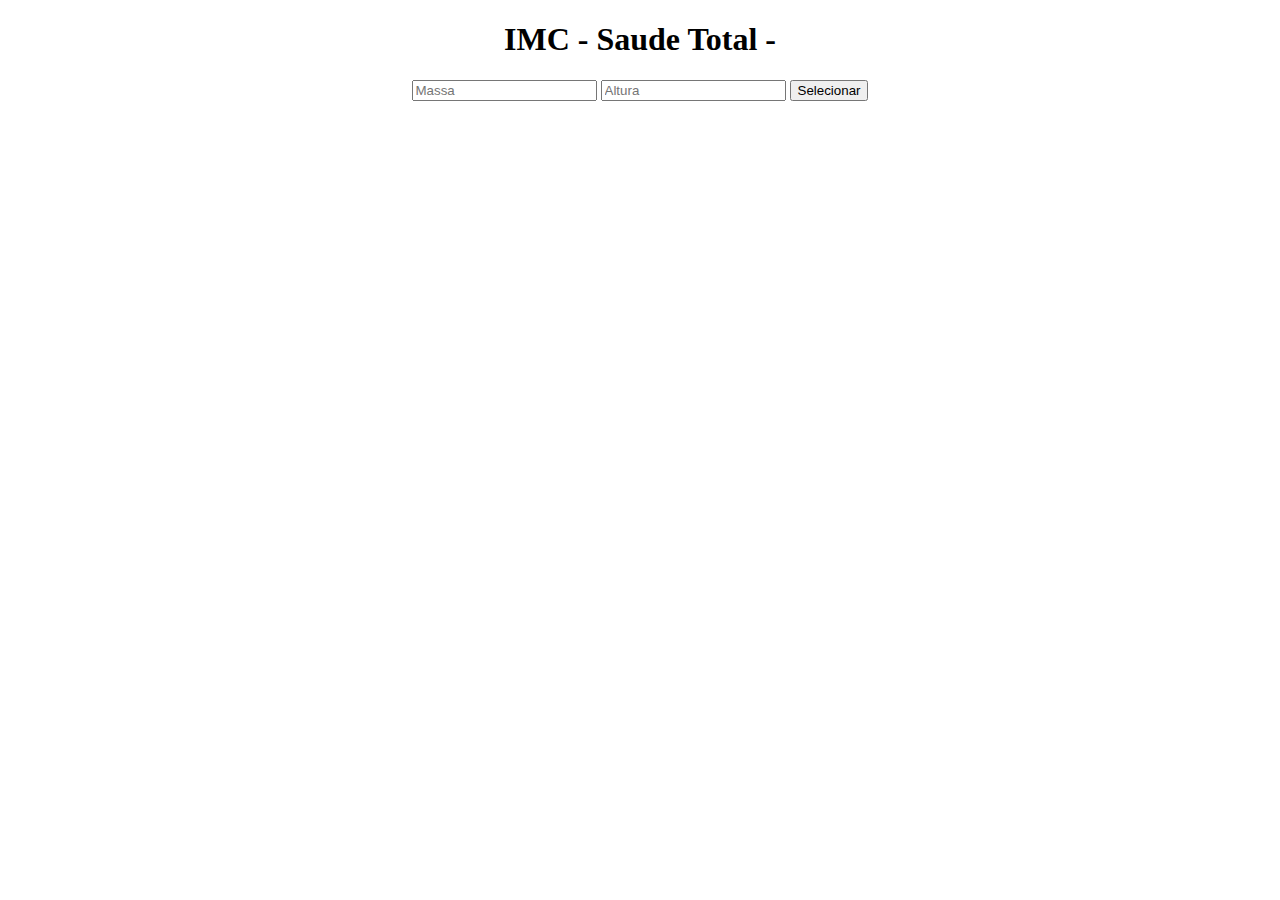
<file: projeto1/index.html>
<!DOCTYPE html>
<html lang="en">
<head>
	<meta charset="UTF-8">
	<title>Document</title>
	<link rel="stylesheet" href="style.css">
	<link rel="apple-touch-icon" sizes="180x180" href="/apple-touch-icon.png">
	<link rel="icon" type="image/png" sizes="32x32" href="/favicon-32x32.png">
	<link rel="icon" type="image/png" sizes="16x16" href="/favicon-16x16.png">
	<link rel="manifest" href="/site.webmanifest">
	<meta name="msapplication-TileColor" content="#da532c">
	<meta name="theme-color" content="#ffffff">

</head>
<body>
	<main class="main">
		<h1 class="titulo">IMC  -  Saude Total   -</h1>
			<div >
				<input type="number" placeholder="Massa" id="massa">
				<input type="number" placeholder="Altura" id="altura">
				<button id="botao">Selecionar</button>
			</div>
	</main>
	<script type="text/javascript" src="script.js"></script>
</body>
</html>
</file>
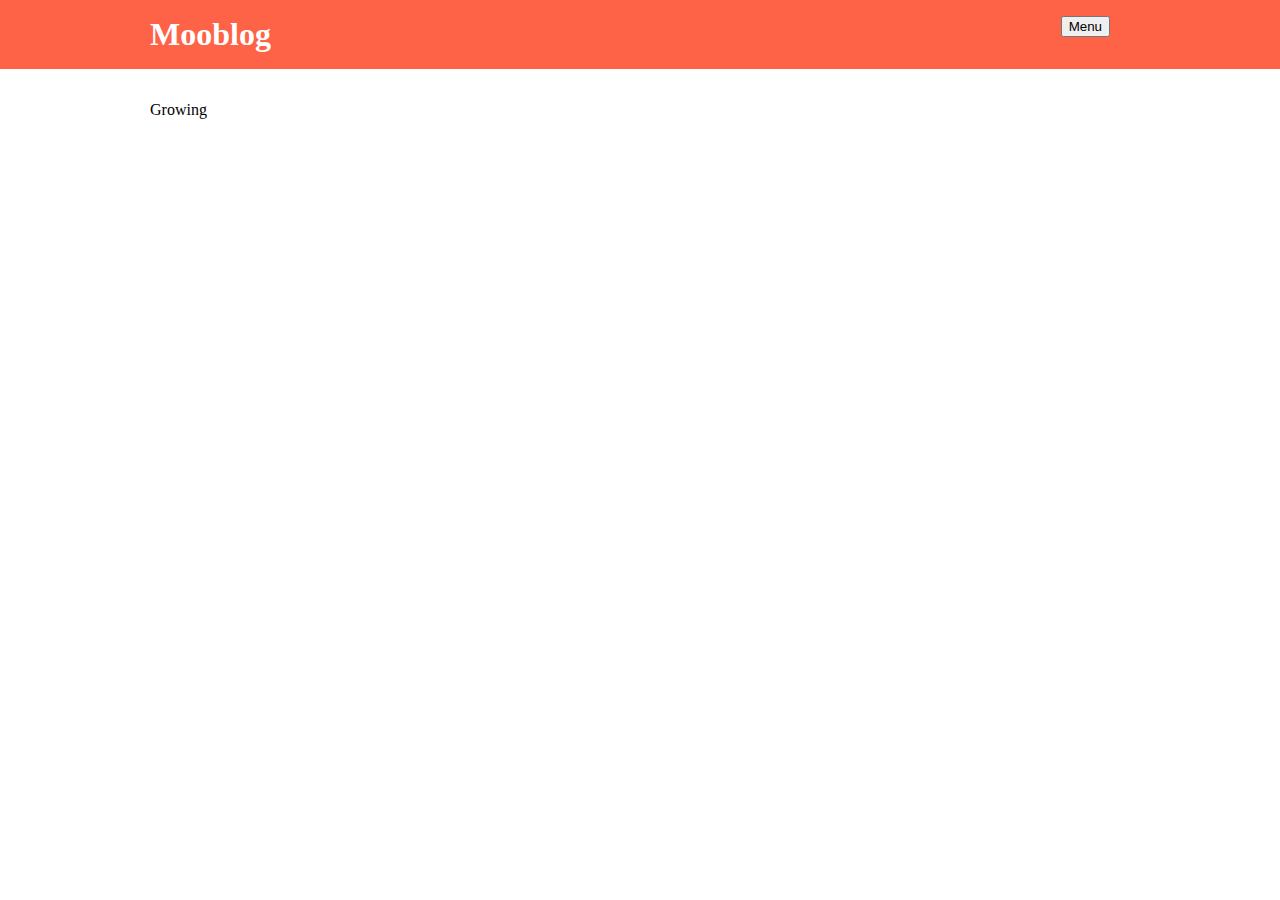
<file: projeto2/index.html>
<!DOCTYPE html>
<html lang="en">
<head>
	<meta charset="UTF-8">
	<title>Document</title>
	<link rel="stylesheet" href="style.css">
</head>
<body>
	<main>

		<header>
			<div class="container">
				<h1>Mooblog</h1>
				<button class="menu-button">Menu</button>
			</div>
			<aside class="sidebar">
				<nav>
					<ul>
						<li>
							<a href="http://www.shoppingpelotas.com.br/">Compras</a>
						</li>
						<li>
							<a href="https://www.promobit.com.br/">Promoções</a>
						</li>
						<li>
							<a href="google.com">Buscar</a>
						</li>
					</ul>
				</nav>
			</aside>
		</header>

		<section class="intro">
			<div class="container">
				<div class="crescer">
					<p>Growing</p>
				</div>
			</div>
		</section>
	</main>
	<script src="script.js"></script>
</body>
</html>
</file>
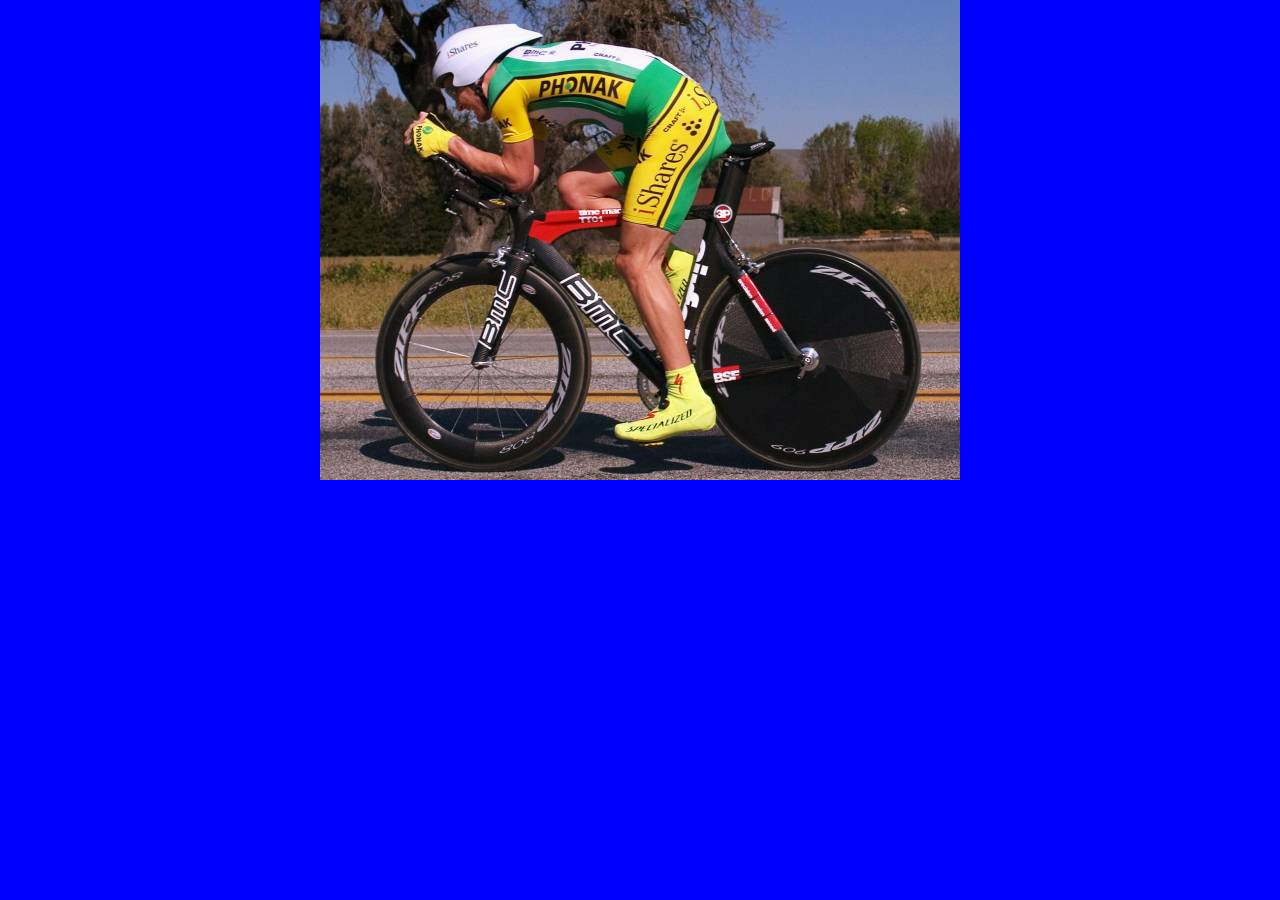
<file: projeto3/index.html>
<!DOCTYPE html>
<html lang="en">
<head>
	<meta charset="UTF-8">
	<title>Document</title>
	<link rel="stylesheet" href="style.css">
</head>

<body>

	<div class="container">
		<div class="slider">
			<figure class="slide ativo">
				<img src="imagens/imagem1.jpg" alt="cycle">
			</figure>
			<figure class="slide">
				<img src="imagens/imagem2.jpg" alt="bastao">
			</figure>
			<figure class="slide">
				<img src="imagens/imagem3.jpg" alt="mesquita">
			</figure>
		</div>
	</div>

	<script src="script.js"></script>
</body>
</html>
</file>
<file: projeto1/style.css>
*{
	box-sizing: border-box;
}
.main{
	text-align: center
}
form{
	max-width: 300px;
	margin: 0 auto;
	display: flex;
}
</file>
<file: projeto2/style.css>
html, body{
	margin: 0;
	padding: 0;
}

*{
	box-sizing: border-box;
}

header{
	background-color: tomato;
	color: white;
	padding: 1rem 0;
}

.container{
	max-width: 980px; /* Não esquecer do px*/
	margin: 0 auto; /* centraliza conteudo*/
	overflow: hidden;
}

header h1{ /*Espaço dia, h1 que está dentro de header*/
	margin: 0; /* Margin propia do h1*/
	display: inline-block;
}

.intro{
	padding: 1rem 0;
}

.sidebar{
	position: fixed; /* Posiciona elemento em um lugar fixo*/
	top: 0;
	left: 0;
	background-color: blue;
	width: 15%;
	height: 100vh; /* Altura da tela */
	transform: translateX(-100%); /* Esconde o sidebar */
	transition: 200ms ease all;   
}

.sidebar.ativo{
	transform: translateX(0);
	opacity: 0.8;
}

.menu-button{
float: right; /* Flutua para a direita */
margin-right: 20px;
}

.sidebar li{
	list-style: none; /* Bolinhas em cada linha*/ 
	text-align: center;
	margin-bottom: 20px;
}

.sidebar a{
	color: white;
}

.sidebar ul{
	padding-left: 0;
}

.crescer{
	transition: 0.5s ease all;
	width: 100%;
	min-height: 50px;
}

.crescer:hover{
	transform: scaleZ(2,2); /* Ao passar o mouse*/
	/*font-size: 2rem;*/
	color: blue;
}
</file>
<file: projeto3/style.css>
*{
	box-sizing: border-box;
}

body, html, figure{
	padding: 0;
	margin: 0;
	background: blue;
}

.container{
	max-width: 980px; /* Não esquecer do px*/
	margin: 0 auto; /* centraliza conteudo*/
	overflow: hidden;
}

.slider .slide{
	text-align: center; /* Tambem centraliza imagens */
	display: none; /* Oculta Elementos */
}

.slider .slide.ativo{
	display: block; /* Ativa display ocultado */
}
</file>
